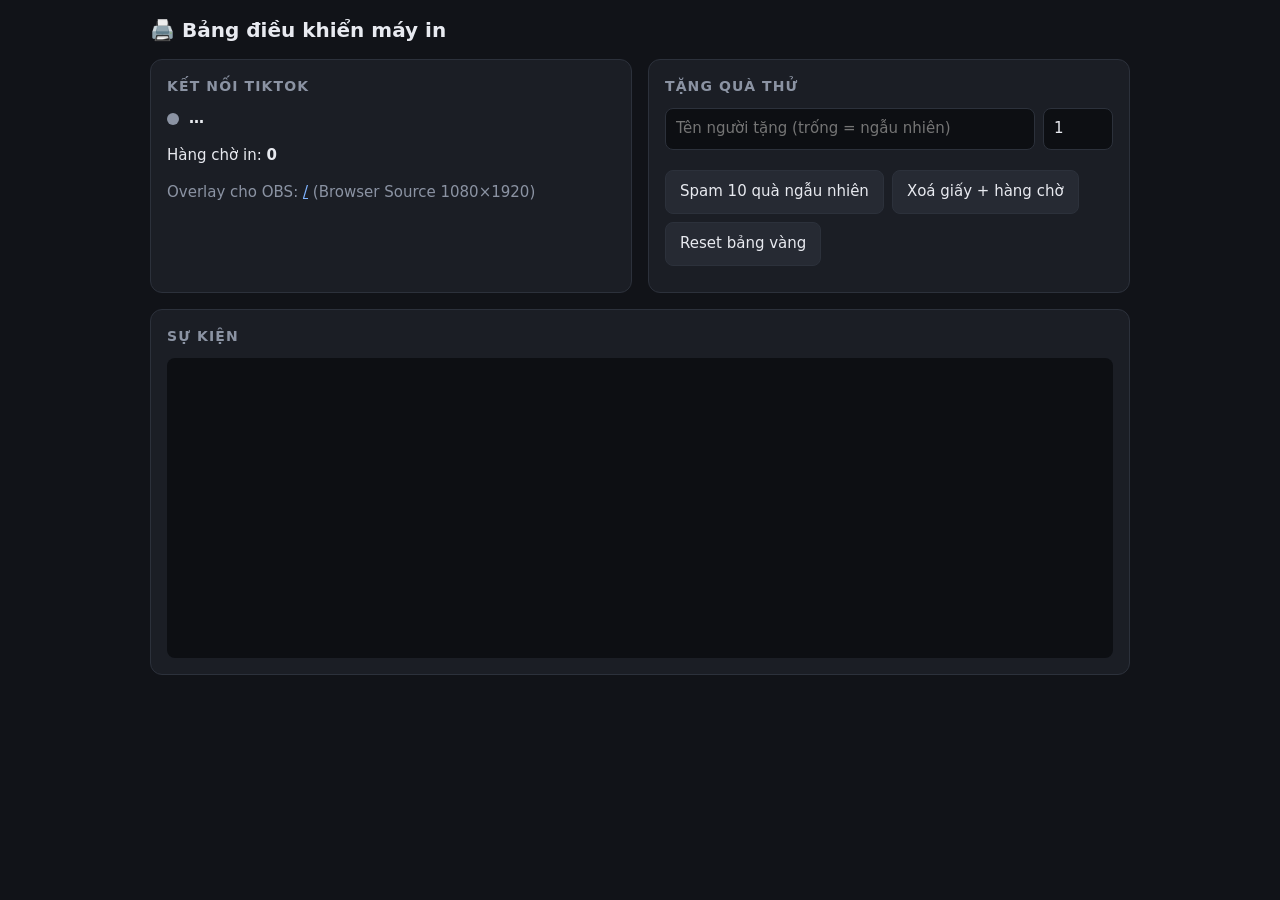
<file: overlay/panel.html>
<!doctype html>
<html lang="vi">
<head>
<meta charset="utf-8">
<meta name="viewport" content="width=device-width, initial-scale=1">
<title>Printer Panel</title>
<style>
  :root{--bg:#111318;--card:#1b1e25;--line:#2c313b;--fg:#e8eaf0;--mute:#8b93a3;--acc:#ff3b5c;--ok:#3ccf6e;--warn:#f7c948}
  *{box-sizing:border-box}
  body{margin:0;background:var(--bg);color:var(--fg);font:15px/1.45 system-ui,sans-serif;padding:16px}
  main{max-width:980px;margin:0 auto;display:grid;gap:16px;grid-template-columns:1fr 1fr}
  @media (max-width:760px){main{grid-template-columns:1fr}}
  h1{max-width:980px;margin:0 auto 14px;font-size:20px}
  .card{background:var(--card);border:1px solid var(--line);border-radius:12px;padding:16px}
  .card h2{font-size:14px;text-transform:uppercase;letter-spacing:.08em;color:var(--mute);margin:0 0 12px}
  .row{display:flex;gap:8px;flex-wrap:wrap;margin-bottom:10px}
  input{background:#0d0f13;border:1px solid var(--line);color:var(--fg);border-radius:8px;padding:9px 10px;font:inherit;min-width:0}
  button{background:#262a33;border:1px solid var(--line);color:var(--fg);border-radius:8px;padding:10px 14px;font:inherit;cursor:pointer}
  button:hover{border-color:var(--acc)}
  button.gift{flex:1 1 140px;text-align:left}
  button.gift b{display:block;font-size:16px}
  button.gift small{color:var(--mute)}
  #status{display:flex;align-items:center;gap:10px;font-weight:600}
  #dot{width:12px;height:12px;border-radius:50%;background:var(--mute)}
  #log{height:300px;overflow:auto;font:13px/1.5 ui-monospace,monospace;background:#0d0f13;border-radius:8px;padding:10px;margin:0;white-space:pre-wrap}
  .mute{color:var(--mute)}
  a{color:#7fb4ff}
</style>
</head>
<body>
<h1>🖨️ Bảng điều khiển máy in</h1>
<main>
  <section class="card">
    <h2>Kết nối TikTok</h2>
    <div id="status"><span id="dot"></span><span id="st">…</span></div>
    <p class="mute" id="detail"></p>
    <p>Hàng chờ in: <b id="q">0</b></p>
    <p class="mute">Overlay cho OBS: <a href="/" target="_blank">/</a> (Browser Source 1080×1920)</p>
  </section>

  <section class="card">
    <h2>Tặng quà thử</h2>
    <div class="row">
      <input id="name" placeholder="Tên người tặng (trống = ngẫu nhiên)" style="flex:1">
      <input id="count" type="number" min="1" value="1" style="width:70px" title="Số lượng">
    </div>
    <div class="row" id="gifts"></div>
    <div class="row">
      <button id="spam">Spam 10 quà ngẫu nhiên</button>
      <button id="clear">Xoá giấy + hàng chờ</button>
      <button id="clearBoard">Reset bảng vàng</button>
    </div>
  </section>

  <section class="card" style="grid-column:1/-1">
    <h2>Sự kiện</h2>
    <pre id="log"></pre>
  </section>
</main>
<script>
const $ = (s) => document.querySelector(s);
const colors = { connected: "var(--ok)", demo: "var(--ok)", connecting: "var(--warn)", offline: "var(--warn)" };
let rules = [];
function log(t) { const l = $("#log"); l.textContent = new Date().toLocaleTimeString() + "  " + t + "\n" + l.textContent.slice(0, 20000); }
async function gift(body) {
  await fetch("/api/gift", { method: "POST", headers: { "Content-Type": "application/json" }, body: JSON.stringify(body) });
}
function connect() {
  const ws = new WebSocket(`${location.protocol === "https:" ? "wss" : "ws"}://${location.host}/ws`);
  ws.onmessage = (e) => {
    const m = JSON.parse(e.data);
    if (m.type === "status") {
      $("#st").textContent = `${m.state}${m.user ? " · " + m.user : ""}`;
      $("#detail").textContent = m.detail || "";
      $("#dot").style.background = colors[m.state] || "var(--acc)";
      log(`[status] ${m.state} ${m.detail || ""}`);
    } else if (m.type === "config") {
      rules = m.rules || [];
      $("#gifts").innerHTML = "";
      for (const r of rules) {
        const b = document.createElement("button");
        b.className = "gift";
        b.innerHTML = `<b>${r.emoji || "🎁"} ${r.label}</b><small>${r.min_coins} xu → ${r.action}</small>`;
        b.onclick = () => gift({ user: $("#name").value.trim(), gift: r.label, coins: r.min_coins, count: +$("#count").value || 1 });
        $("#gifts").appendChild(b);
      }
    } else if (m.type === "queue") $("#q").textContent = m.size;
    else if (m.type === "feed") log(`[quà] ${m.user} → ${m.gift} x${m.count} (${m.coins} xu) ⇒ ${m.action || "bỏ qua"}`);
    else if (m.type === "comment") log(`[chat] ${m.user}: ${m.text}`);
  };
  ws.onclose = () => setTimeout(connect, 2000);
}
$("#spam").onclick = async () => {
  for (let i = 0; i < 10; i++) {
    const r = rules[Math.random() < .7 ? 0 : (Math.random() * rules.length) | 0];
    await gift({ gift: r.label, coins: r.min_coins });
  }
};
$("#clear").onclick = () => fetch("/api/clear", { method: "POST" });
$("#clearBoard").onclick = () => fetch("/api/clear?board=1", { method: "POST" });
connect();
</script>
</body>
</html>
</file>
